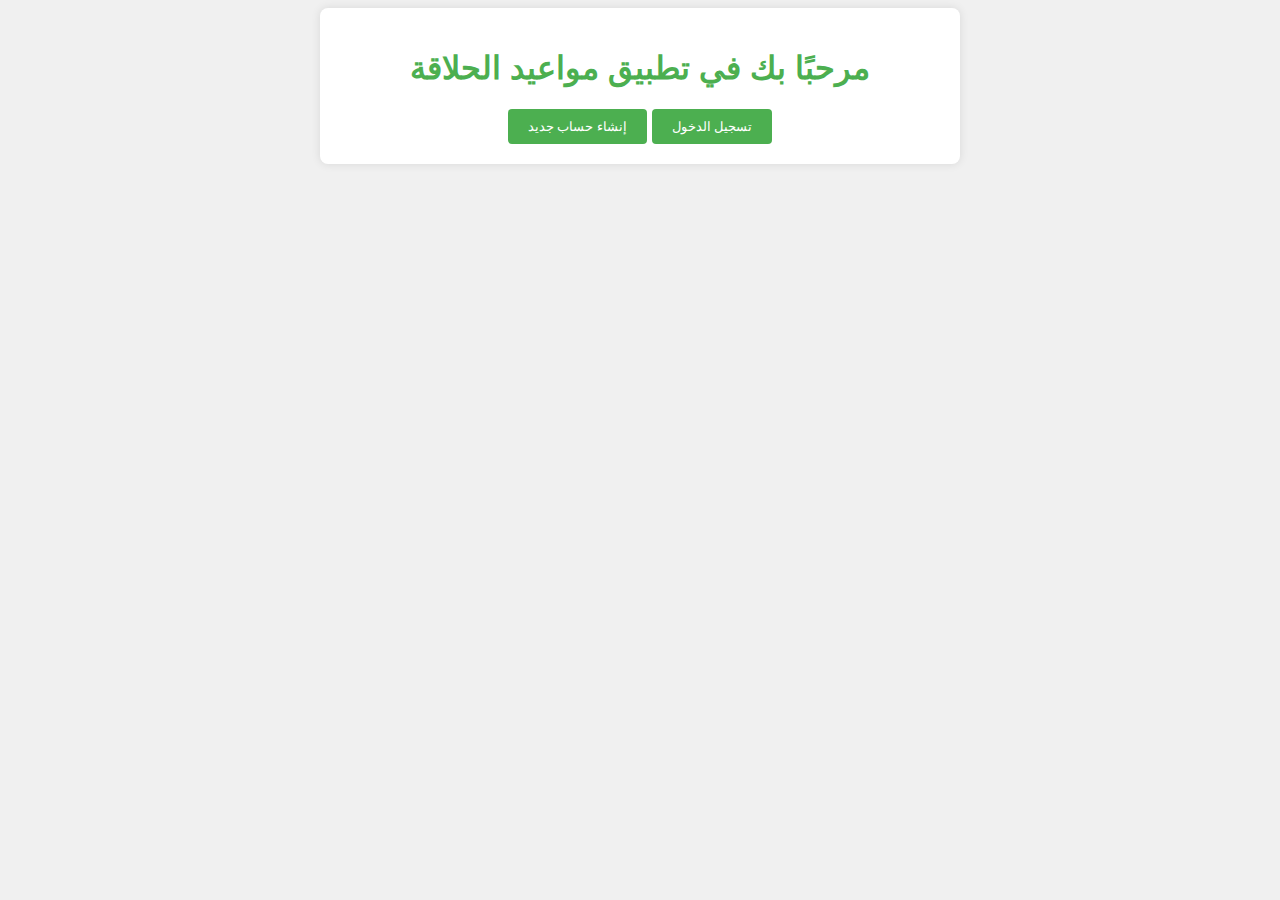
<file: index.html>
<!DOCTYPE html>
<html lang="ar">
<head>
    <meta charset="UTF-8">
    <meta name="viewport" content="width=device-width, initial-scale=1.0">
    <title>تطبيق مواعيد الحلاقة</title>
    <link rel="stylesheet" href="styles.css">
</head>
<body>
    <div class="container">
        <h1>مرحبًا بك في تطبيق مواعيد الحلاقة</h1>
        <button onclick="window.location.href='register.html'">إنشاء حساب جديد</button>
        <button onclick="window.location.href='login.html'">تسجيل الدخول</button>
    </div>
</body>
</html>
</file>
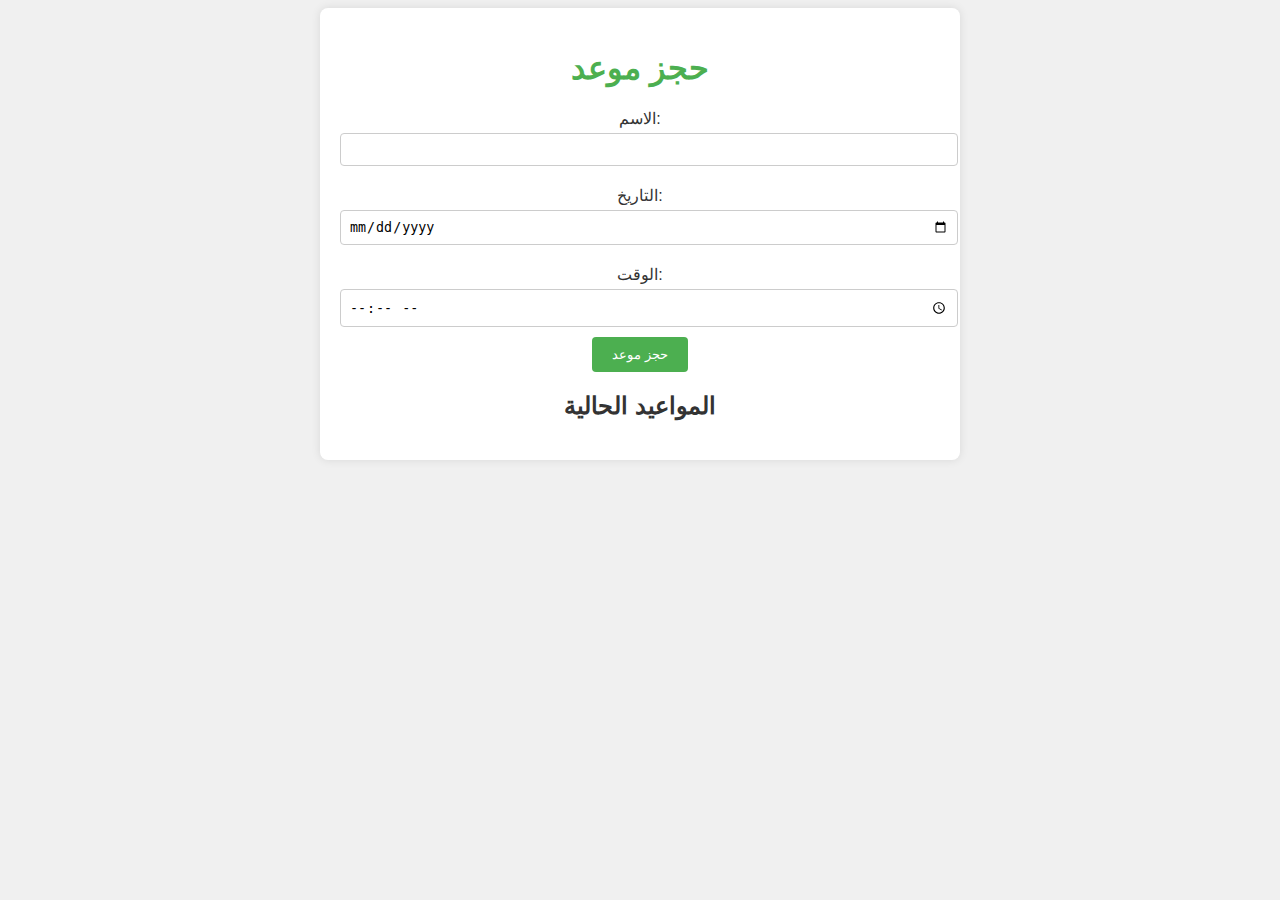
<file: booking.html>
<!DOCTYPE html>
<html lang="ar">
<head>
    <meta charset="UTF-8">
    <meta name="viewport" content="width=device-width, initial-scale=1.0">
    <title>حجز موعد</title>
    <link rel="stylesheet" href="styles.css">
</head>
<body>
    <div class="container">
        <h1>حجز موعد</h1>
        <form id="appointmentForm">
            <label for="name">الاسم:</label>
            <input type="text" id="name" required>
            <label for="date">التاريخ:</label>
            <input type="date" id="date" required>
            <label for="time">الوقت:</label>
            <input type="time" id="time" required>
            <button type="submit">حجز موعد</button>
        </form>
        <h2>المواعيد الحالية</h2>
        <ul id="appointmentsList"></ul>
    </div>
    <script src="booking.js"></script>
</body>
</html>
</file>
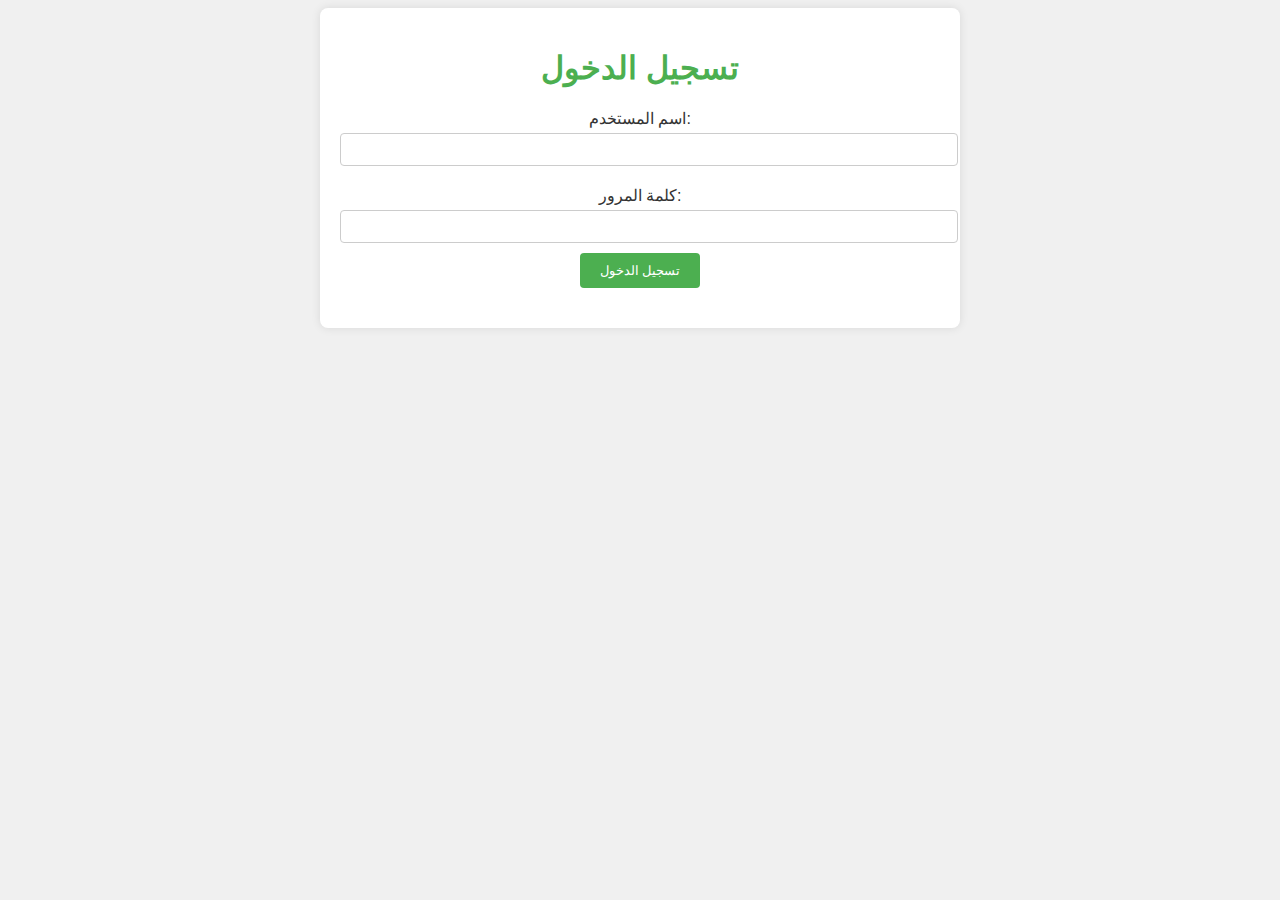
<file: login.html>
<!DOCTYPE html>
<html lang="ar">
<head>
    <meta charset="UTF-8">
    <meta name="viewport" content="width=device-width, initial-scale=1.0">
    <title>تسجيل الدخول</title>
    <link rel="stylesheet" href="styles.css">
</head>
<body>
    <div class="container">
        <h1>تسجيل الدخول</h1>
        <form id="loginForm">
            <label for="username">اسم المستخدم:</label>
            <input type="text" id="username" required>
            <label for="password">كلمة المرور:</label>
            <input type="password" id="password" required>
            <button type="submit">تسجيل الدخول</button>
        </form>
    </div>
    <script src="login.js"></script>
</body>
</html>
</file>
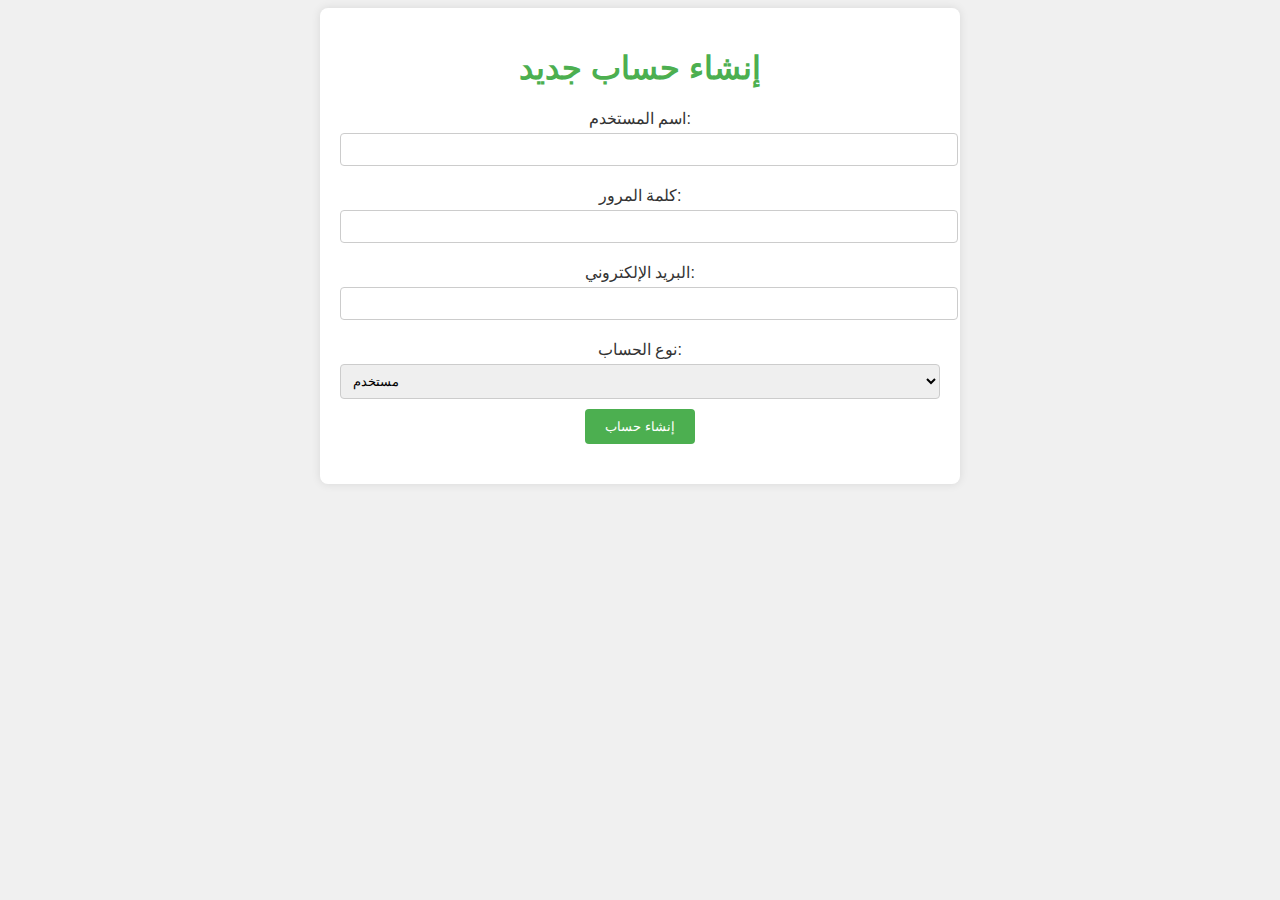
<file: register.html>
<!DOCTYPE html>
<html lang="ar">
<head>
    <meta charset="UTF-8">
    <meta name="viewport" content="width=device-width, initial-scale=1.0">
    <title>إنشاء حساب جديد</title>
    <link rel="stylesheet" href="styles.css">
</head>
<body>
    <div class="container">
        <h1>إنشاء حساب جديد</h1>
        <form id="registerForm">
            <label for="newUsername">اسم المستخدم:</label>
            <input type="text" id="newUsername" required>
            <label for="newPassword">كلمة المرور:</label>
            <input type="password" id="newPassword" required>
            <label for="email">البريد الإلكتروني:</label>
            <input type="email" id="email" required>
            <label for="accountType">نوع الحساب:</label>
            <select id="accountType" required>
                <option value="user">مستخدم</option>
                <option value="barber">حلاق</option>
            </select>
            <button type="submit">إنشاء حساب</button>
        </form>
    </div>
    <script src="register.js"></script>
</body>
</html>
</file>
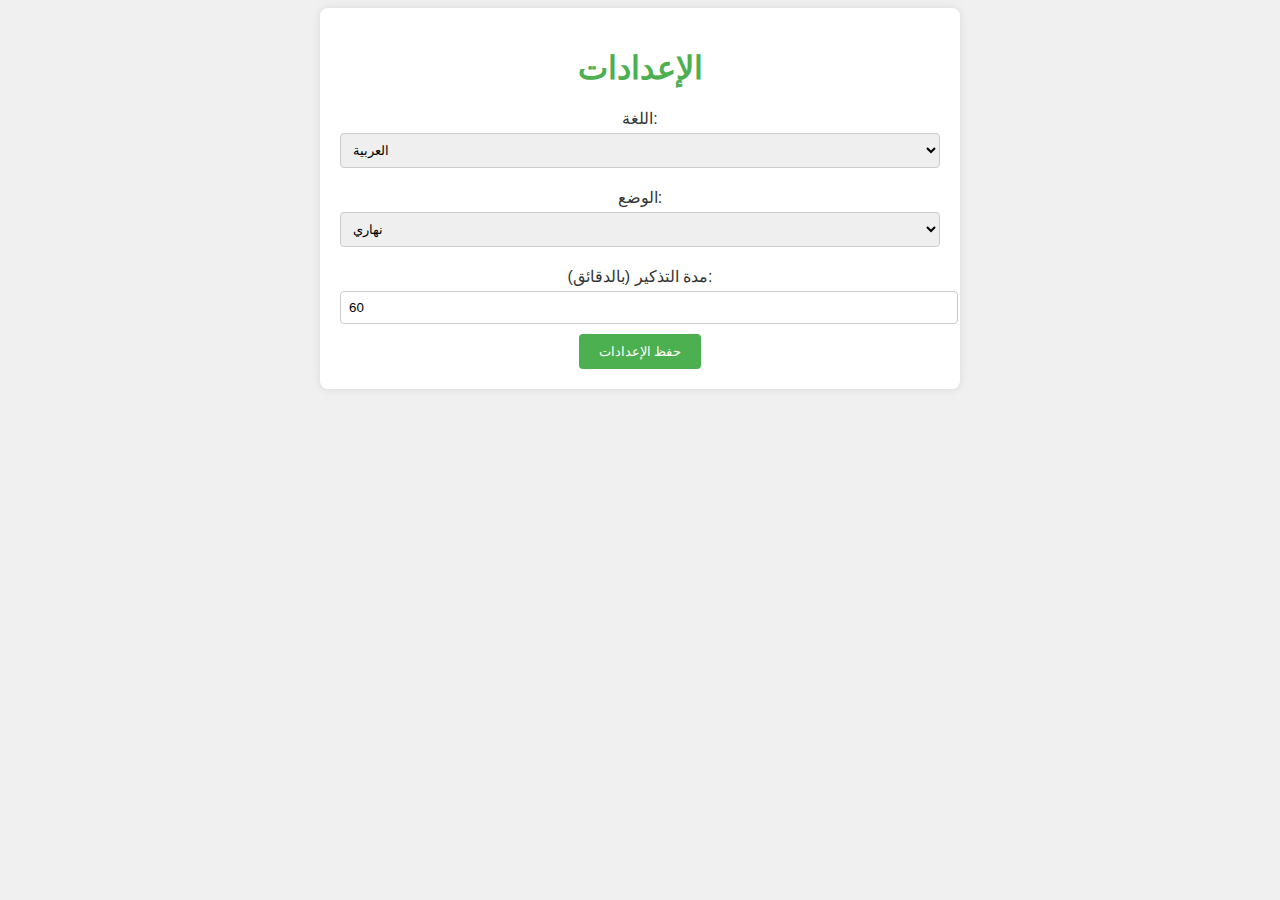
<file: settings.html>
<!DOCTYPE html>
<html lang="ar">
<head>
    <meta charset="UTF-8">
    <meta name="viewport" content="width=device-width, initial-scale=1.0">
    <title>الإعدادات</title>
    <link rel="stylesheet" href="styles.css">
</head>
<body>
    <div class="container">
        <h1>الإعدادات</h1>
        <label for="language">اللغة:</label>
        <select id="language" onchange="changeLanguage()">
            <option value="ar">العربية</option>
            <option value="en">English</option>
            <option value="am">ⴰⵎⴰⵣⵉⵖⵜ</option>
            <option value="es">Español</option>
        </select>
        <label for="theme">الوضع:</label>
        <select id="theme" onchange="changeTheme()">
            <option value="light">نهاري</option>
            <option value="dark">ليلي</option>
        </select>
        <label for="reminderTime">مدة التذكير (بالدقائق):</label>
        <input type="number" id="reminderTime" value="60" min="1">
        <button onclick="saveSettings()">حفظ الإعدادات</button>
    </div>
    <script src="settings.js"></script>
</body>
</html>
</file>
<file: styles.css>
body {
    font-family: Arial, sans-serif;
    background-color: #f0f0f0;
    color: #333;
    text-align: center;
}

.container {
    max-width: 600px;
    margin: 0 auto;
    padding: 20px;
    background-color: #fff;
    border-radius: 8px;
    box-shadow: 0 0 10px rgba(0, 0, 0, 0.1);
}

h1 {
    color: #4CAF50;
}

form {
    margin-bottom: 20px;
}

label {
    display: block;
    margin: 10px 0 5px;
}

input, select {
    width: 100%;
    padding: 8px;
    margin-bottom: 10px;
    border: 1px solid #ccc;
    border-radius: 4px;
}

button {
    background-color: #4CAF50;
    color: white;
    padding: 10px 20px;
    border: none;
    border-radius: 4px;
    cursor: pointer;
}

button:hover {
    background-color: #45a049;
}

ul {
    list-style-type: none;
    padding: 0;
}

li {
    background-color: #e0e0e0;
    margin: 10px 0;
    padding: 10px;
    border-radius: 4px;
}

#map {
    height: 400px;
    width: 100%;
    margin-top: 20px;
}
</file>
